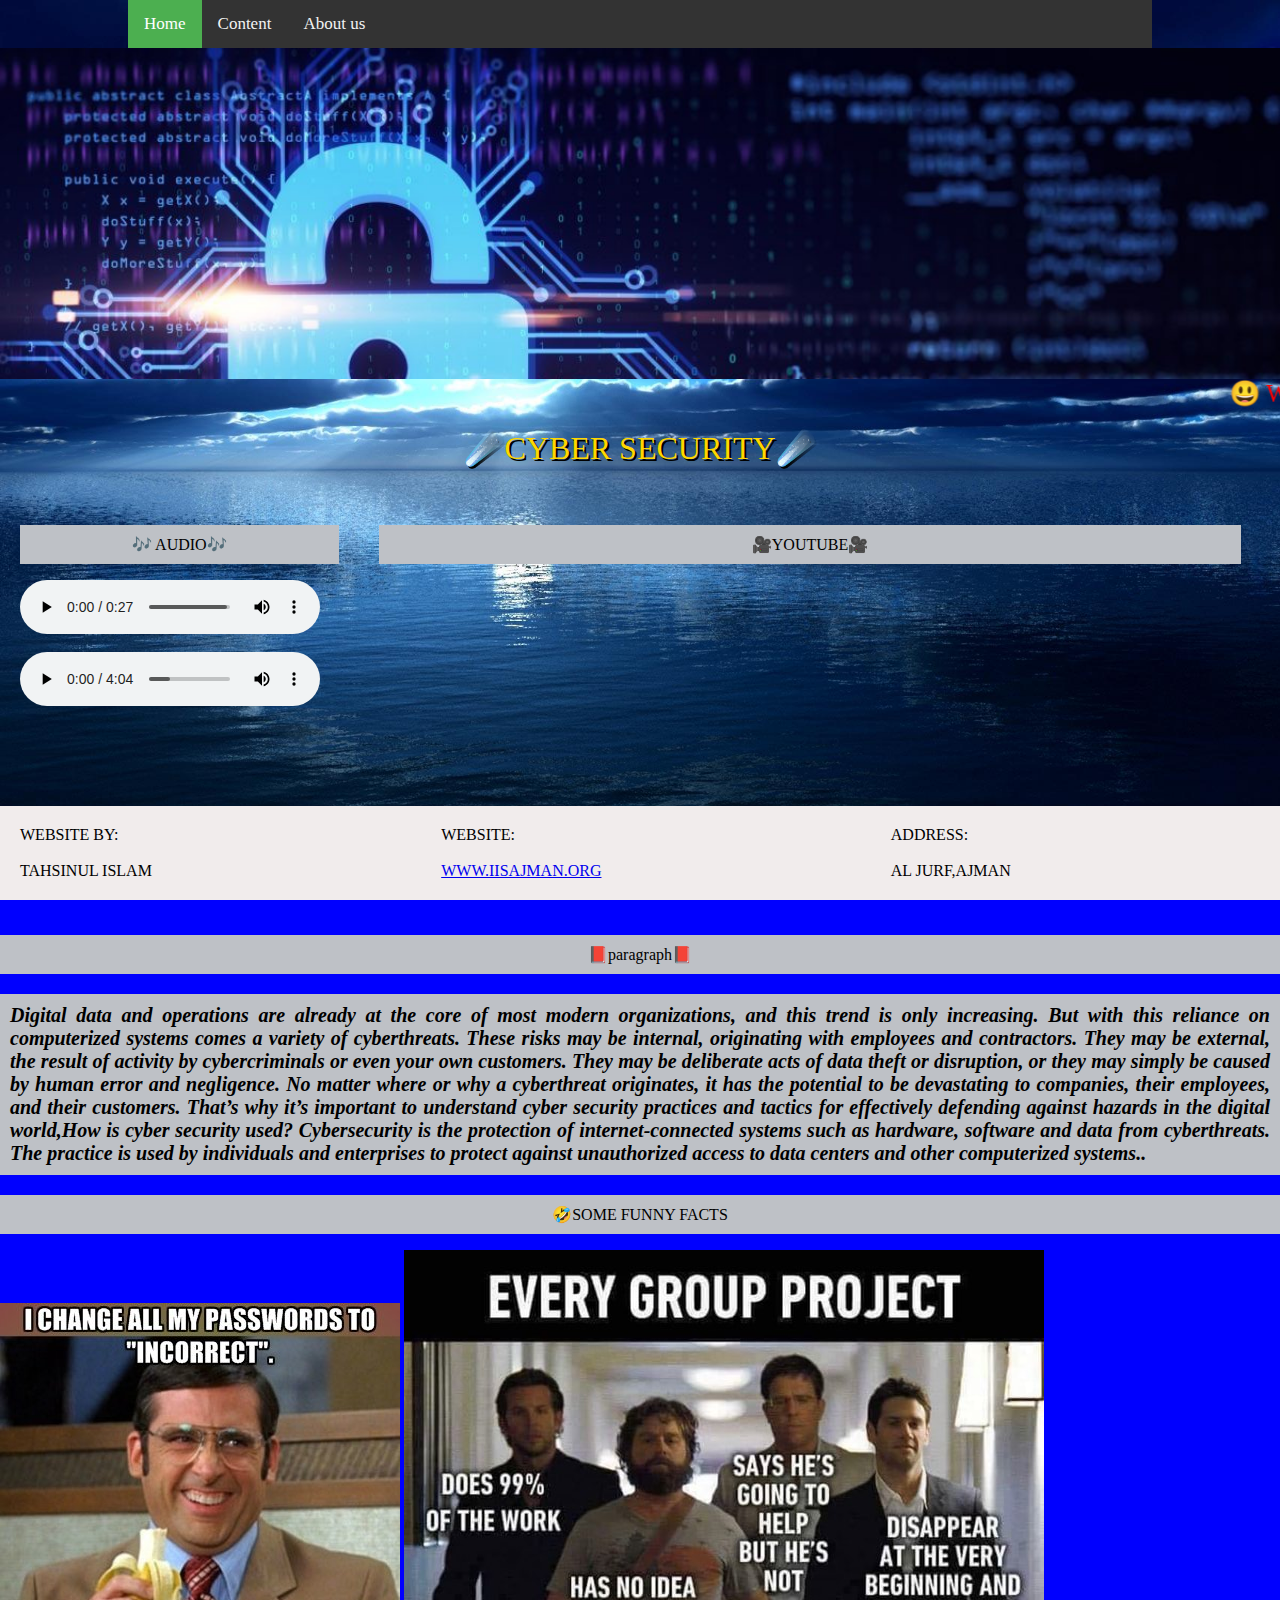
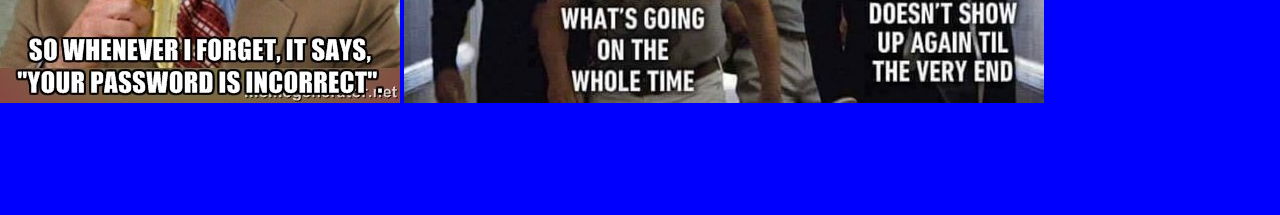
<file: index.html>
<html>
<head>
     <style>
body {
  background-image: url('pic14.jpg');
  background-repeat: no-repeat;
    background-attachment: fixed;
  background-size: cover;
}
</style> 
<title> HOME PAGE </title>
<link rel="stylesheet" href="style.css">
<style type="text/css">
p{
background-color:#bec1c6;
padding:10px;
}
</style>
</head>
<body bgcolor="blue">
<div class="container">
<div class="topnav">
<a class="active" href="index.html">Home</a>
<a href="content.html">Content</a>
<a href="about us">About us</a>
</div>	
</div>
<img src="banner1.jpg" alt="" width="100%">
<marquee style="font-size:25px;color:red;">😃 Welcome to the website  hope you enjoy it😃  </marquee>
<h1 align="center" id="heading">
☄️CYBER SECURITY☄️
</h1>
<div class="grid-container">
<div class="grid-item" width="420" height="315">
<p align="center">🎶 AUDIO🎶</p>
<audio controls>
<source src="sample.mp3" type="">
</audio>
<br>
<br>
<audio controls>
<source src="sample1.mp3" type="">
</audio>
</div>
<div class="grid-item">
    <p align="center"> 🎥YOUTUBE🎥</p>
<iframe width="420" height="315" src="https://www.youtube.com/embed/inWWhr5tnEA" title="YouTube video player" frameborder="0" allow="accelerometer; autoplay; clipboard-write; encrypted-media; gyroscope; picture-in-picture" allowfullscreen></iframe>
<iframe width="420" height="315" src="https://www.youtube.com/embed/GX_XsdNv1PY" title="YouTube video player" frameborder="0" allow="accelerometer; autoplay; clipboard-write; encrypted-media; gyroscope; picture-in-picture" allowfullscreen></iframe>
</div>
</div>
<p align="center"> 📕paragraph📕</p>
<p align="justify" style="font-style: italic;font-size: 20px;font-family: cursive;font-weight:bold">
            Digital data and operations are already at the core of most modern organizations, and this trend is only increasing. But with this reliance on computerized systems comes a variety of cyberthreats. These risks may be internal, originating with employees and contractors. They may be external, the result of activity by cybercriminals or even your own customers. They may be deliberate acts of data theft or disruption, or they may simply be caused by human error and negligence.
No matter where or why a cyberthreat originates, it has the potential to be devastating to companies, their employees, and their customers. That’s why it’s important to understand cyber security practices and tactics for effectively defending against hazards in the digital world,How is cyber security used?
Cybersecurity is the protection of internet-connected systems such as hardware, software and data from cyberthreats. The practice is used by individuals and enterprises to protect against unauthorized access to data centers and other computerized systems..
</p>
<p align="center"> 🤣SOME FUNNY FACTS </p>
<img src="pic10.jpg" style="width="150%">    <img src="pic13.jpg" style="width="100%">
<br>
<br>
<br>
<br>
<br>
<br>
<br>
<div class="footer">
                <div class="grid-container">
                    <div class="grid-item">
                        WEBSITE BY:
                        <br>
                        <br>
                         TAHSINUL ISLAM
                    </div>
                
                    <div class="grid-item">
                        WEBSITE:
                        <br>
                        <br>
                        <a href="http://www.iisajman.org">
                         WWW.IISAJMAN.ORG</a>
                    </div>
                
                    
                    
<div class="grid-item">
                        ADDRESS: 
                        <br>
                        <br>
                        AL JURF,AJMAN
                    </div>
                </div>
            </div>
</body>
</html>
</file>
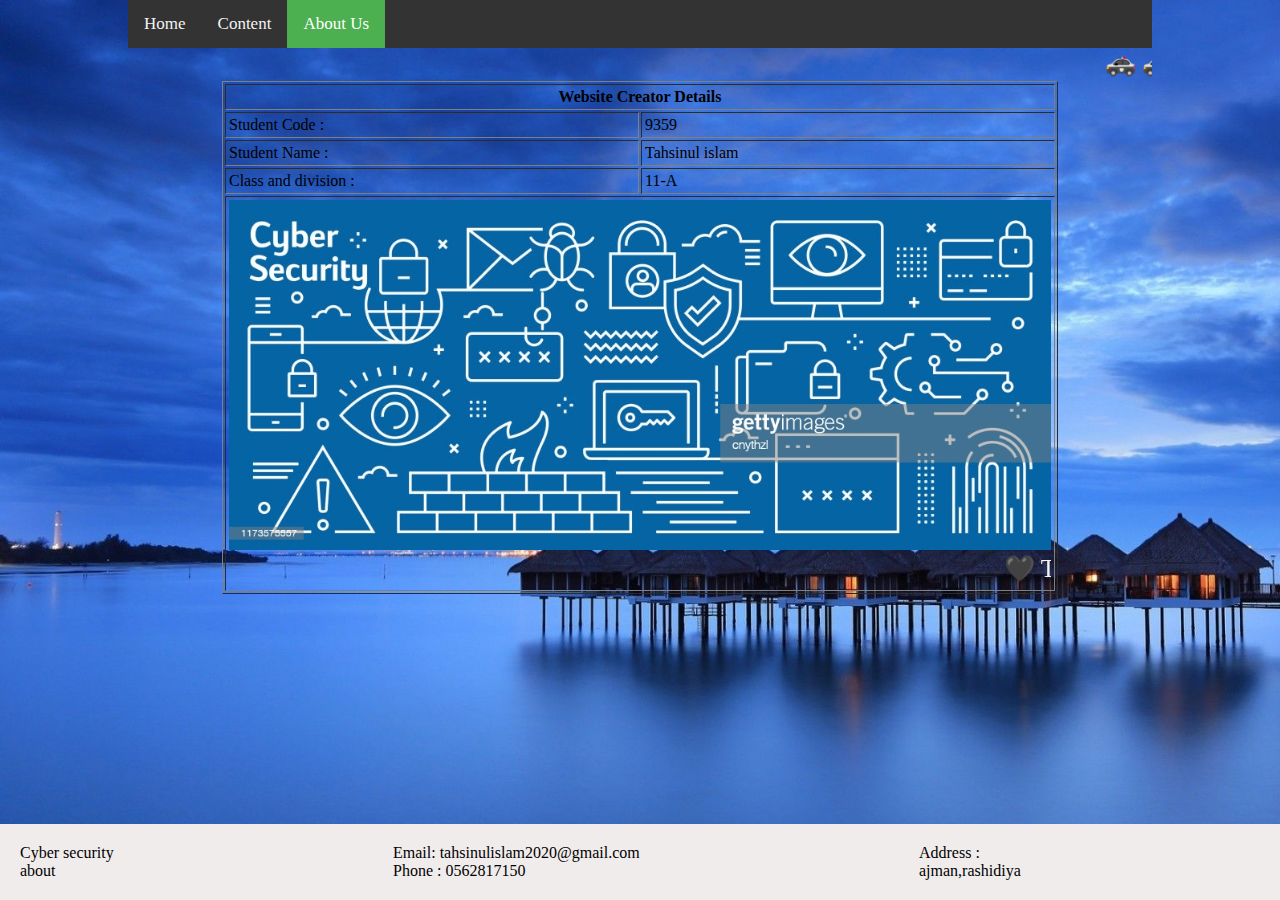
<file: aboutus.html>
<!DOCTYPE html>
<html lang="en">
<head>
        <style>
body {
  background-image: url('pic12.jpg');
  background-repeat: no-repeat;
    background-attachment: fixed;
  background-size: cover;
}
</style> 
    <body bgcolor="blue">
    <meta charset="UTF-8">
    <meta http-equiv="X-UA-Compatible" content="IE=edge">
    <meta name="viewport" content="width=device-width, initial-scale=1.0">
    <link rel="stylesheet" href="style.css">
    <title>Document</title>
</head>
<body>
    <div class="container">
        <div class="topnav">
            <a href="index.html">Home</a>
            <a href="content.html"   >Content</a>
            <a href="about.html"  class="active">About Us</a>
        </div>
 <table border="1" cellpadding="3" align="center" width="300">
            <tr>
                <th colspan="2">Website Creator Details</th>
            </tr>
            <tr>
                <td>Student Code :</td>
                <td>9359</td>
            </tr>
            <tr>
                <td>Student Name :</td>
                <td>Tahsinul islam</td>
            </tr>
<tr>
                <td>Class and division :</td>
                <td>11-A</td>
            </tr>
            <tr>                      <marquee style="font-size:25px;color:black;">🚓 🚓 Hope u have learned something useful today  🚓 🚓  </marquee>
                <td colspan="2">
                    <img src="banner3.jpg" height="350" alt="">  
                    <marquee style="font-size:25px;color:whitesmoke;">🖤 THANK YOU VERY MUCH🖤   </marquee>
                </td>
            </tr>
        </table>
        <br><br><br><br><br><br>
<div class="footer">
           <div class="grid-container">
               <div class="grid-item">
                   Cyber security
                   <br>
                   about
               </div>
<div class="grid-item">
                Email: tahsinulislam2020@gmail.com <br>
                Phone : 0562817150
             </div>

             <div class="grid-item">
                Address : <br>
                ajman,rashidiya
              </div>
           </div>
        </div>
    </div>
</body>
</html>
</file>
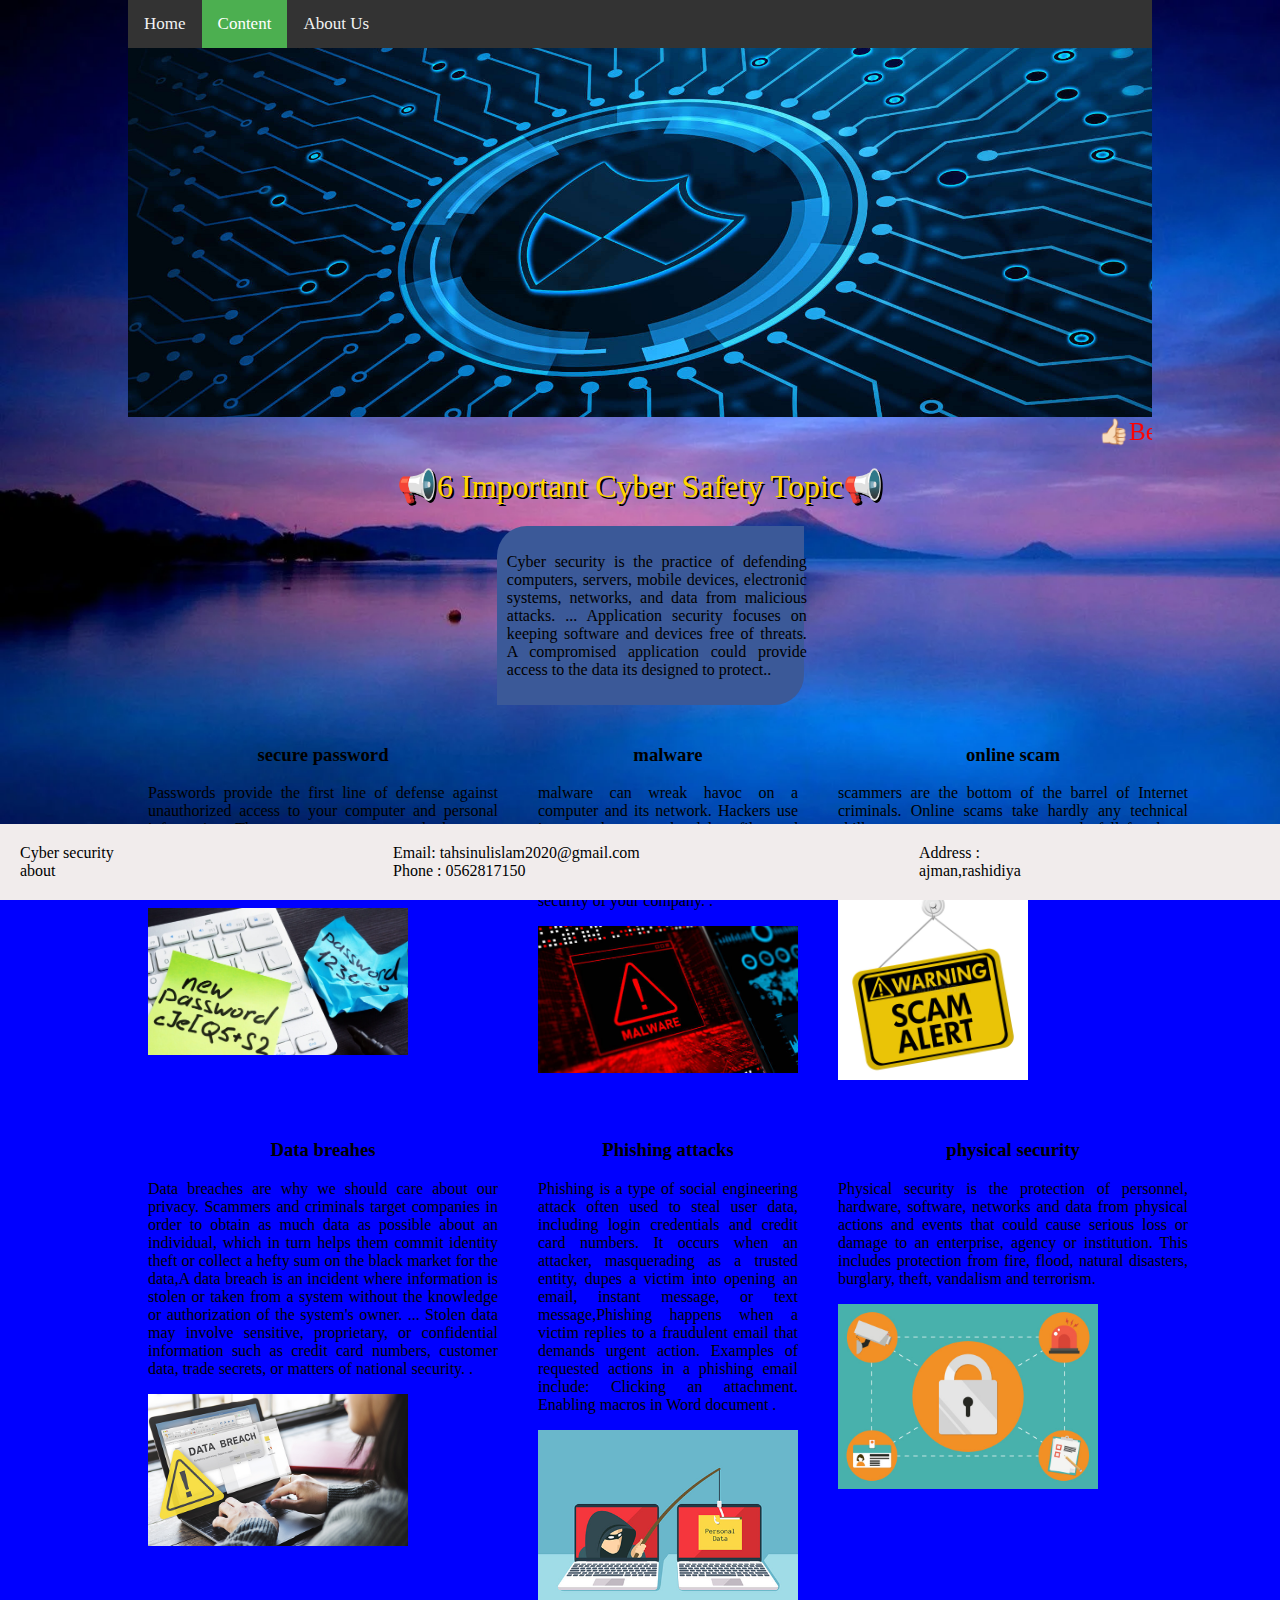
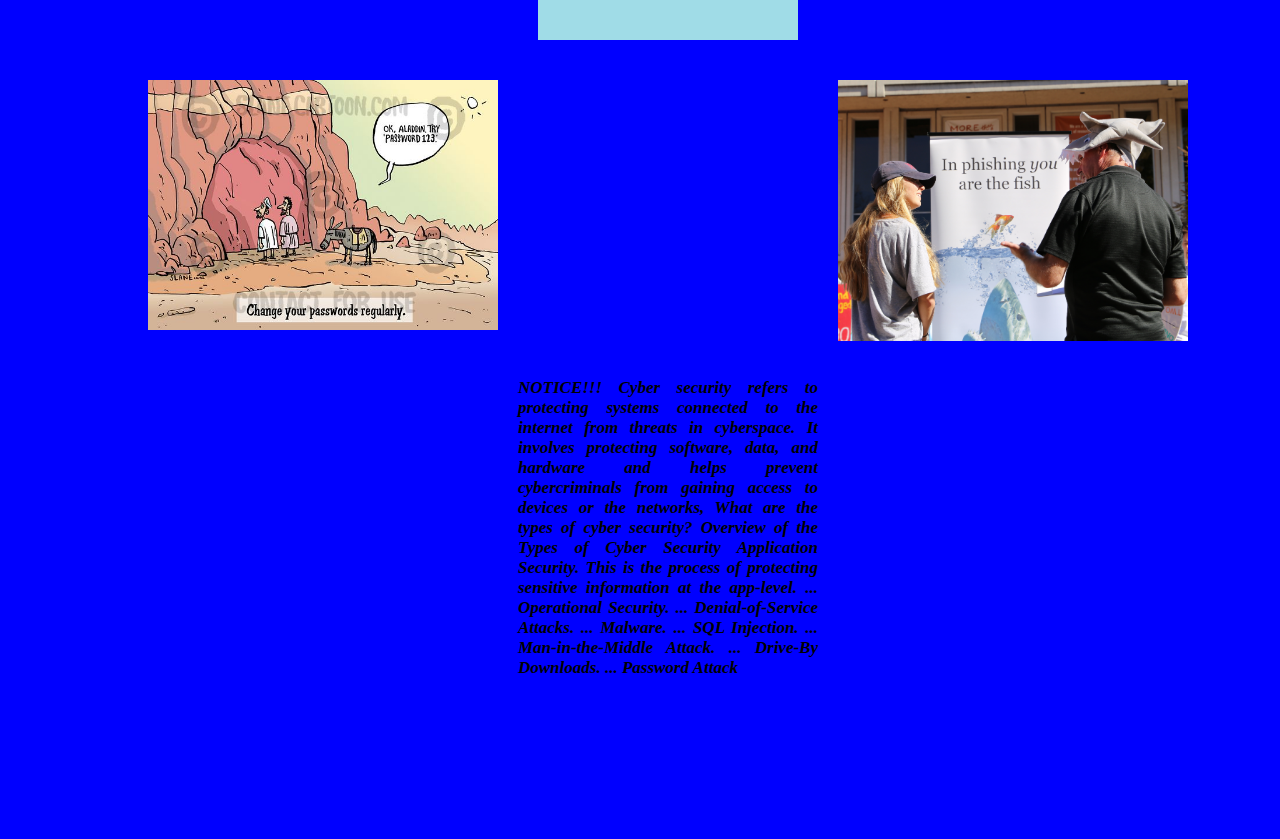
<file: content.html>
<html>
<head>
         <style>
body {
  background-image: url('pic11.jpg');
   background-repeat: no-repeat;
    background-attachment: fixed;
  background-size: cover;
}
</style> 
<title>Content</title>
</head>
<body bgcolor="blue">
<link rel="stylesheet" href="style.css">
<body>
<div class="container">
        <div class="topnav">
            <a href="index.html">Home</a>
            <a href="content.html"   class="active">Content</a>
            <a href="aboutus.html" >About Us</a>
        </div>
        <div class="banner">
            <img src="banner2.jpg" alt="" width="100%">
            <marquee style="font-size:25px;color:red;"> 👍🏻Be safe while your online, always activate your antivirus👍🏻   </marquee>
        </div>
     <h1 id="heading">📢6 important cyber safety topic📢</h1>   

<div id="paradiv">

            <p id="para"> Cyber security is the practice of defending computers, servers, mobile devices, electronic systems, networks, and data from malicious attacks. ... Application security focuses on keeping software and devices free of threats. A compromised application could provide access to the data its designed to protect..</p>
        </div>
 <div class="grid-container">
            <div class="grid-item">
                <h3>secure password</h3>
                <p>Passwords provide the first line of defense against unauthorized access to your computer and personal information. The stronger your password, the more protected your computer will be from hackers and malicious software. You should maintain strong passwords for all accounts on your computer. .</p>
                <img src="pic1.jpg" style="width: 260px;" alt="" srcset="">
            </div>
 <div class="grid-item">
                <h3>malware</h3>
                <p> malware can wreak havoc on a computer and its network. Hackers use it to steal passwords, delete files and render computers inoperable. A malware infection can cause many problems that affect daily operation and the long-term security of your company. .</p>
                <img src="pic2.jpg" style="width: 260px;" alt="" srcset="">
            </div>
   <div class="grid-item">
                <h3>online scam</h3>
                <p>scammers are the bottom of the barrel of Internet criminals. Online scams take hardly any technical skills to execute, yet so many people fall for them. You can find online scams everywhere today, from social media platforms to our private email accounts .</p>
                <img src="pic3.jpg" style="width: 190px;" alt="" srcset="">
            </div>
            <div class="grid-item">
                <h3>Data breahes</h3>
                <p>Data breaches are why we should care about our privacy. Scammers and criminals target companies in order to obtain as much data as possible about an individual, which in turn helps them commit identity theft or collect a hefty sum on the black market for the data,A data breach is an incident where information is stolen or taken from a system without the knowledge or authorization of the system's owner. ... Stolen data may involve sensitive, proprietary, or confidential information such as credit card numbers, customer data, trade secrets, or matters of national security. .</p>
                <img src="pic4.jpg" style="width: 260px;" alt="" srcset="">
            </div>
      <div class="grid-item">
                <h3>Phishing attacks</h3>
                <p>Phishing is a type of social engineering attack often used to steal user data, including login credentials and credit card numbers. It occurs when an attacker, masquerading as a trusted entity, dupes a victim into opening an email, instant message, or text message,Phishing happens when a victim replies to a fraudulent email that demands urgent action. Examples of requested actions in a phishing email include: Clicking an attachment. Enabling macros in Word document .</p> 
                <img src="pic5.png" style="width: 260px;" alt="" srcset=""> 
                </div>  
    <div class="grid-item">
                <h3>physical security</h3>
                <p>Physical security is the protection of personnel, hardware, software, networks and data from physical actions and events that could cause serious loss or damage to an enterprise, agency or institution. This includes protection from fire, flood, natural disasters, burglary, theft, vandalism and terrorism.</p>
                <img src="pic6.jpg" style="width: 260px;" alt="" srcset="">
            </div>

            <div class="grid-item">
                 <img src="pic9.jpg" style="width: 350px;" alt="" srcset="">
            </div>
                <br>
                <div class="grid-item">
                <img src="pic8.jpg" style="width: 350px;" alt="" srcset=""> 
            </div>
                <br>
            <br>
<p align="justify" style="font-style: italic;font-size: 17px;font-family: cursive;font-weight:bold">
   NOTICE!!!
 Cyber security refers to protecting systems connected to the internet from threats in cyberspace. It involves protecting software, data, and hardware and helps prevent cybercriminals from gaining access to devices or the networks,
    What are the types of cyber security?
Overview of the Types of Cyber Security

    Application Security. This is the process of protecting sensitive information at the app-level. ...
    Operational Security. ...
    Denial-of-Service Attacks. ...
    Malware. ...
    SQL Injection. ...
    Man-in-the-Middle Attack. ...
    Drive-By Downloads. ...
    Password Attack
</div>
<br>
                
            </div>
<br>
        </div>

        </div>
<br><br><br><br><br><br>

        <div class="footer">
           <div class="grid-container">
               <div class="grid-item">
                   Cyber security
                   <br>
                   about
               </div>
 <div class="grid-item">
                Email: tahsinulislam2020@gmail.com <br>
                Phone : 0562817150
             </div>

             <div class="grid-item">
                Address : <br>
                ajman,rashidiya
              </div>
           </div>
        </div>
    </div>

</body>
</html>
</file>
<file: style.css>
html, body{
    margin: 0;
}

.topnav{
    background-color: #333;
    overflow:hidden;

    
}

.topnav a{
    float: left;
    color: #f2f2f2;
    text-align: center;
    padding: 14px 16px;
    text-decoration: none;
    font-size: 17px;
}

.topnav a:hover{
    background-color: #ddd;
    color: black;
}

.topnav a.active{
    background-color: #4caf50;
    color: white;

}
.footer{
 position: fixed;
 left: 0;
 bottom: 0;
 width: 100%;
 background-color: rgb(241, 236, 236);
 color: white;
 text-align: center;
}


.grid-container{
    display: grid;
    grid-template-columns: auto auto auto;
}


.grid-item{
    border: 0px solid rgba(0, 0, 0, 0.8);
    padding: 20px;
    text-align: left;
    color: black;
    text-align: justify;
}

#heading{
    text-transform: capitalize;
    color: gold;
    text-shadow: 2px 2px black;
    font-weight: normal;
    text-align: center;
}

.grid-item:hover{
    background-color: rgb(243, 246, 247);
}


#paradiv{
    width: 28%;
    margin-left: 36%;
    background-color: #3b5998;
    color: black;
    border-top-left-radius: 30px;
    border-bottom-right-radius: 30px;
    padding: 1% 1%;
}

#para{
    text-align: justify;
    width: 300px;
}


h3{
    text-align: center;
}

figure, figcaption{
    text-align: center;
} 

.container{
    padding-left: 10%;
    padding-right: 10%;
}

td{
    width: 150px;
}
axe-wdfu-afu
selector
{
    font-size: 25 px;

}
</file>
